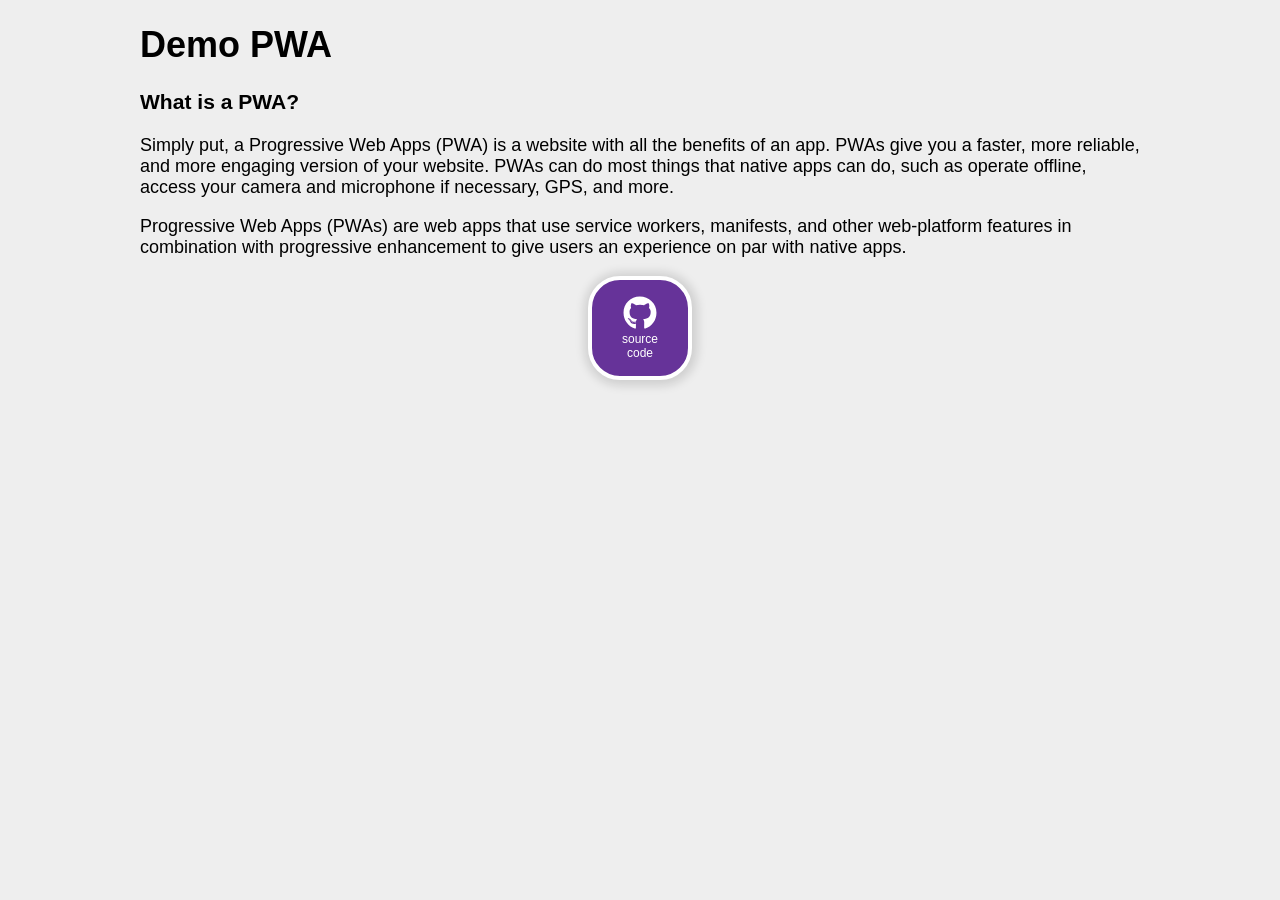
<file: index.html>
<!DOCTYPE html>
<html lang="en">

<head>
    <meta charset="UTF-8">
    <meta http-equiv="X-UA-Compatible" content="IE=edge">
    <meta name="viewport" content="width=device-width, initial-scale=1.0">

    <link rel="manifest" href="/manifest.json">

    <!-- ios support -->
    <link rel="apple-touch-icon" href="/assets/img/logo.png">
    <meta name="apple-mobile-web-app-status-bar" content="#000000">
    <meta name="theme-color" content="#000000">

    <title>Demo PWA | Home</title>

    <link rel="icon" href="/assets/img/logo.png">


    <link rel="stylesheet" href="/assets/css/style.css">

</head>

<body>

    <main>
        <h1>Demo PWA</h1>

        <h3>What is a PWA?</h3>

        <p>Simply put, a Progressive Web Apps (PWA) is a website with all the benefits of an app. PWAs give you a
            faster, more reliable, and more engaging
            version of your website. PWAs can do most things that native apps can do, such as operate offline, access
            your camera and microphone if
            necessary, GPS, and more.</p>

        <p>Progressive Web Apps (PWAs) are web apps that use service workers, manifests, and other web-platform features
            in
            combination with progressive enhancement to give users an experience on par with native apps.
        </p>

        <div class="btn-div">
            <div class="install-btn-container">
                <a href="javascript:void(0);" id="install">
                    <svg xmlns="http://www.w3.org/2000/svg" class="h-6 w-6" fill="none" viewBox="0 0 24 24"
                        stroke="currentColor" style="max-width: 10rem;">
                        <path stroke-linecap="round" stroke-linejoin="round" stroke-width="2"
                            d="M8 7H5a2 2 0 00-2 2v9a2 2 0 002 2h14a2 2 0 002-2V9a2 2 0 00-2-2h-3m-1 4l-3 3m0 0l-3-3m3 3V4" />
                    </svg>
                    <span>Install</span>
                </a>
            </div>

            <div>
                <a href="https://github.com/deytulsi18/pwa-demo-webapp/" id="source-code" target="_blank">
                    <svg aria-hidden="true" focusable="false" data-prefix="fab" data-icon="github" class="svg-inline--fa fa-github fa-w-16"
                        role="img" xmlns="http://www.w3.org/2000/svg" viewBox="0 0 496 512">
                        <path fill="currentColor"
                            d="M165.9 397.4c0 2-2.3 3.6-5.2 3.6-3.3.3-5.6-1.3-5.6-3.6 0-2 2.3-3.6 5.2-3.6 3-.3 5.6 1.3 5.6 3.6zm-31.1-4.5c-.7 2 1.3 4.3 4.3 4.9 2.6 1 5.6 0 6.2-2s-1.3-4.3-4.3-5.2c-2.6-.7-5.5.3-6.2 2.3zm44.2-1.7c-2.9.7-4.9 2.6-4.6 4.9.3 2 2.9 3.3 5.9 2.6 2.9-.7 4.9-2.6 4.6-4.6-.3-1.9-3-3.2-5.9-2.9zM244.8 8C106.1 8 0 113.3 0 252c0 110.9 69.8 205.8 169.5 239.2 12.8 2.3 17.3-5.6 17.3-12.1 0-6.2-.3-40.4-.3-61.4 0 0-70 15-84.7-29.8 0 0-11.4-29.1-27.8-36.6 0 0-22.9-15.7 1.6-15.4 0 0 24.9 2 38.6 25.8 21.9 38.6 58.6 27.5 72.9 20.9 2.3-16 8.8-27.1 16-33.7-55.9-6.2-112.3-14.3-112.3-110.5 0-27.5 7.6-41.3 23.6-58.9-2.6-6.5-11.1-33.3 2.6-67.9 20.9-6.5 69 27 69 27 20-5.6 41.5-8.5 62.8-8.5s42.8 2.9 62.8 8.5c0 0 48.1-33.6 69-27 13.7 34.7 5.2 61.4 2.6 67.9 16 17.7 25.8 31.5 25.8 58.9 0 96.5-58.9 104.2-114.8 110.5 9.2 7.9 17 22.9 17 46.4 0 33.7-.3 75.4-.3 83.6 0 6.5 4.6 14.4 17.3 12.1C428.2 457.8 496 362.9 496 252 496 113.3 383.5 8 244.8 8zM97.2 352.9c-1.3 1-1 3.3.7 5.2 1.6 1.6 3.9 2.3 5.2 1 1.3-1 1-3.3-.7-5.2-1.6-1.6-3.9-2.3-5.2-1zm-10.8-8.1c-.7 1.3.3 2.9 2.3 3.9 1.6 1 3.6.7 4.3-.7.7-1.3-.3-2.9-2.3-3.9-2-.6-3.6-.3-4.3.7zm32.4 35.6c-1.6 1.3-1 4.3 1.3 6.2 2.3 2.3 5.2 2.6 6.5 1 1.3-1.3.7-4.3-1.3-6.2-2.2-2.3-5.2-2.6-6.5-1zm-11.4-14.7c-1.6 1-1.6 3.6 0 5.9 1.6 2.3 4.3 3.3 5.6 2.3 1.6-1.3 1.6-3.9 0-6.2-1.4-2.3-4-3.3-5.6-2z">
                        </path>
                    </svg>
                    <span>source code</span>
                </a>
            </div>

        </div>

    </main>

    <script src="/assets/js/script.js"></script>
    <script src="/sw.js"></script>

</body>

</html>
</file>
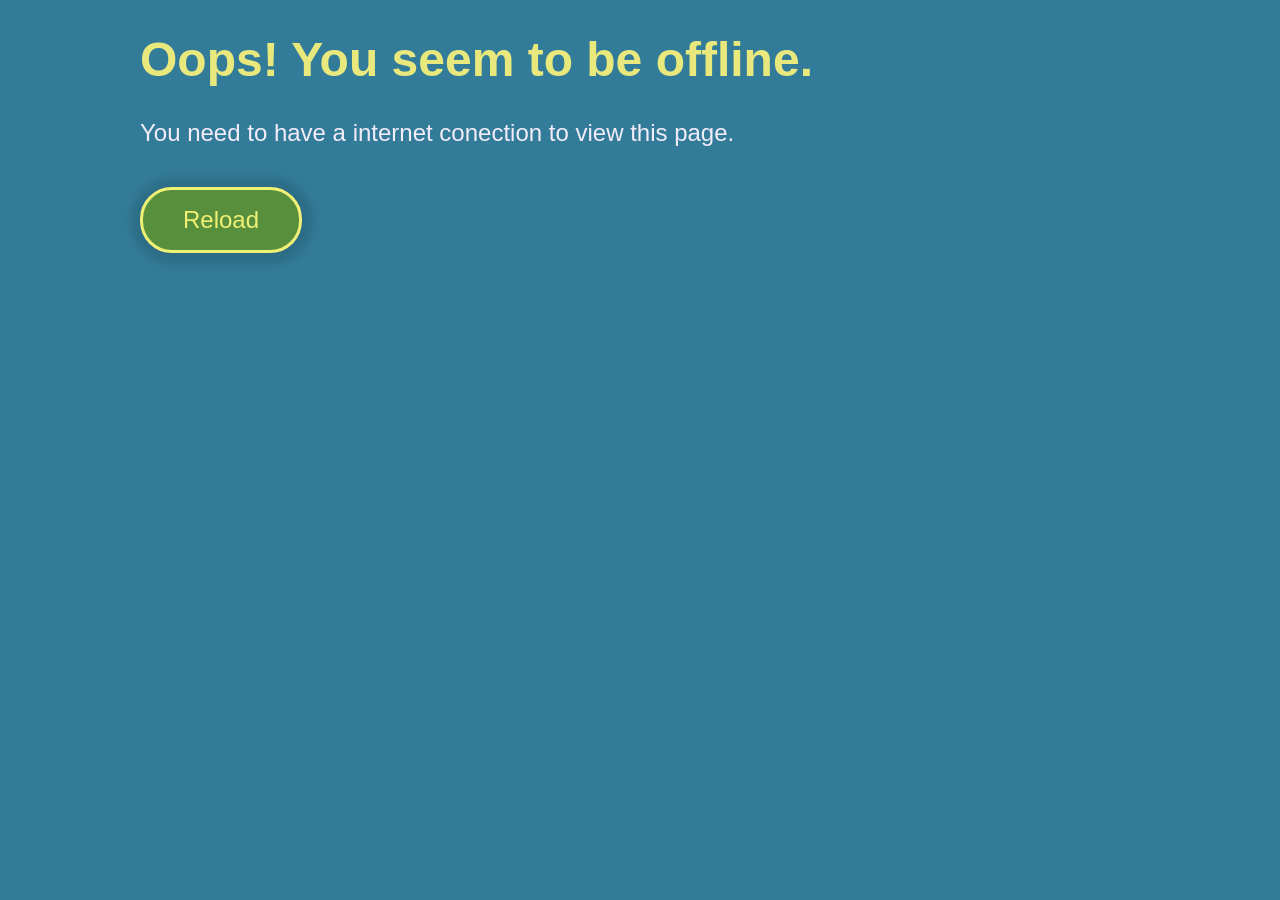
<file: offline.html>
<!DOCTYPE html>
<html lang="en">

<head>
    <meta charset="UTF-8">
    <meta http-equiv="X-UA-Compatible" content="IE=edge">
    <meta name="viewport" content="width=device-width, initial-scale=1.0">

    <link rel="manifest" href="/manifest.json">

    <!-- ios support -->
    <link rel="apple-touch-icon" href="/assets/img/logo.png">
    <meta name="apple-mobile-web-app-status-bar" content="#000000">
    <meta name="theme-color" content="#000000">

    <title>Demo PWA | Offline</title>

    <link rel="icon" href="/assets/img/logo.png">

    <style>
        *,
        *::before,
        *::after {
            -webkit-tap-highlight-color: transparent;
        }

        body {
            background-color: #eee;
            font-family: sans-serif;
            font-size: 1.5rem;
            background-color: hsl(197, 50%, 40%);
            color: hsl(60, 70%, 70%);
        }

        main {
            max-width: 1000px;
            margin: 0 auto;
            padding: 0 1rem;
        }

        p {
            font-family: Calibri, sans-serif;
            color: hsl(270, 50%, 95%);
        }

        #reload {
            font-family: Calibri, sans-serif;
            text-decoration: none;
            color: hsl(60, 80%, 70%);
            background-color: hsl(100, 40%, 40%);
            border-radius: 2rem;
            border: 3px solid hsl(60, 80%, 70%);
            box-shadow: 1px 1px 10px 10px hsla(0, 0%, 0%, 0.125);
            padding: 1rem 2.5rem;
            margin: 1rem 0;
            font-size: 1.5rem;
            cursor: pointer;
        }

        #reload:active {
            box-shadow: inset 1px 1px 10px 5px hsla(0, 0%, 0%, 0.25),
                1px 1px 10px 5px hsla(0, 0%, 0%, 0.125);
        }
    </style>

</head>

<body>

    <main>

        <h1>Oops! You seem to be offline.</h1>

        <p>You need to have a internet conection to view this page.</p>

        <button id="reload"> Reload</button>

    </main>

    <script>
        const reloadBtn = document.querySelector("#reload");

        reloadBtn.addEventListener('click', () => {
            reloadBtn.innerText = "Loading...";
            setTimeout(() => {
                window.location = "/";
            }, 500);
        });
    </script>

</body>

</html>
</file>
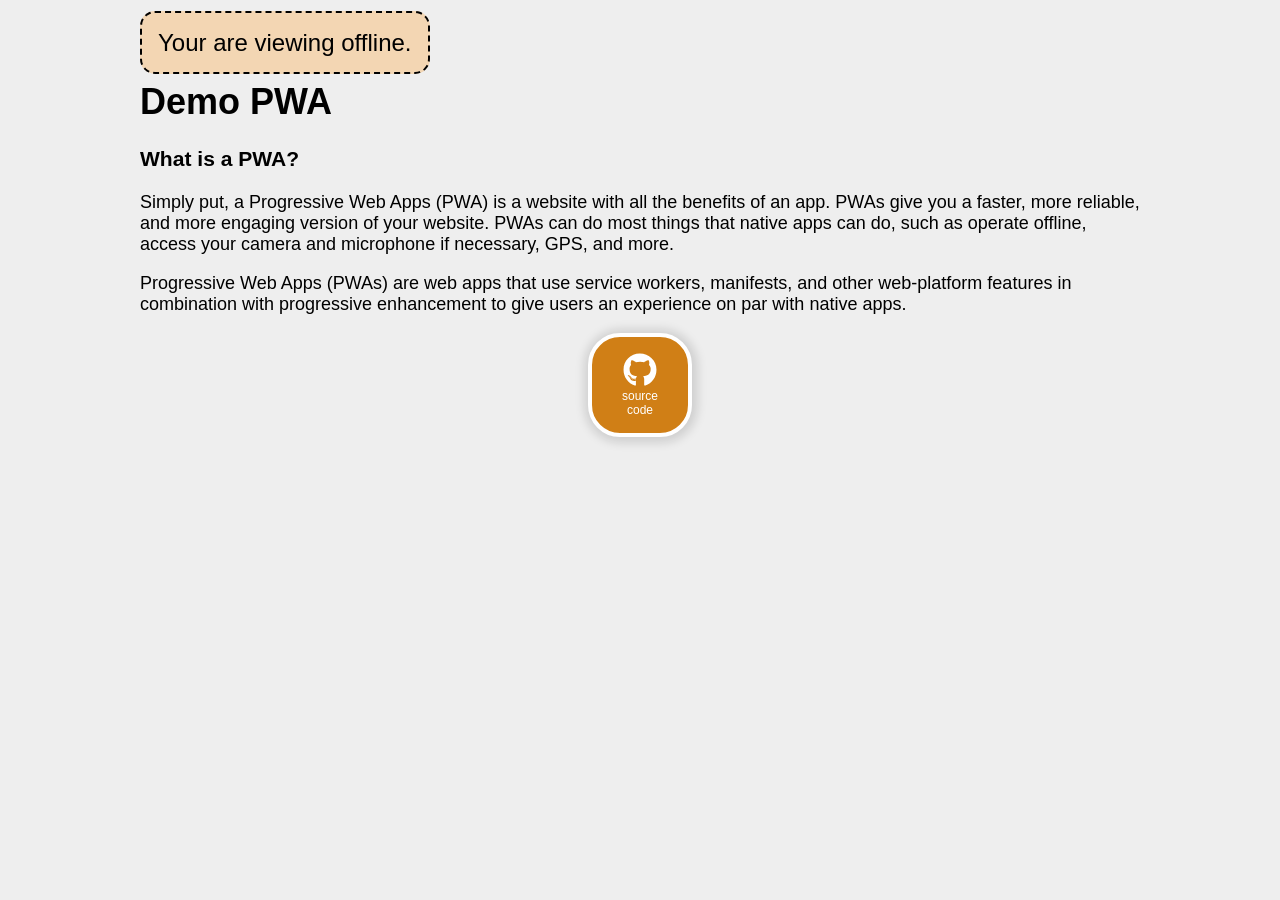
<file: primary.html>
<!DOCTYPE html>
<html lang="en">
  <head>
    <meta charset="UTF-8" />
    <meta http-equiv="X-UA-Compatible" content="IE=edge" />
    <meta name="viewport" content="width=device-width, initial-scale=1.0" />

    <link rel="manifest" href="/manifest.json" />

    <!-- ios support -->
    <link rel="apple-touch-icon" href="/assets/img/logo.png" />
    <meta name="apple-mobile-web-app-status-bar" content="#000000" />
    <meta name="theme-color" content="#000000" />

    <title>Demo PWA | Home</title>

    <link rel="icon" href="/assets/img/logo.png" />

    <!-- <link rel="stylesheet" href="/assets/css/style.css"> -->
    <style>
      *,
      *::before,
      *::after {
        -webkit-tap-highlight-color: transparent;
      }

      body {
        background-color: #eee;
        font-family: sans-serif;
        font-size: 1.125rem;
      }

      main {
        max-width: 1000px;
        margin: 0 auto;
        padding: 0 1rem;
      }

      .install-btn-container {
        display: none;
      }

      #install {
        border: 0.25em solid var(--link-color);
        font-size: 1.5rem;
        border: 0.25rem solid white;
        box-shadow: 1px 1px 10px 5px hsla(0, 0%, 0%, 0.125);
        border-radius: 2rem;
        padding: 1.5rem;
        transition: 0.3s;
        background-color: hsl(100, 50%, 40%);
        color: white;
        display: flex;
        flex-direction: column;
        justify-content: center;
        align-items: center;
        max-width: fit-content;
        text-decoration: none;
        font-family: Calibri, sans-serif;
        transition: 0.3s ease-in;
        cursor: pointer;
        max-width: 3rem;
        max-height: 3rem;
      }

      #install:active {
        box-shadow: inset 1px 1px 10px 5px hsla(0, 0%, 0%, 0.25),
          1px 1px 10px 5px hsla(0, 0%, 0%, 0.125);
      }

      #install svg {
        width: 2em;
      }

      #install span {
        font-size: 1rem;
        padding-top: 0.125rem;
      }

      .btn-div {
        display: flex;
        justify-content: space-evenly;
        align-items: center;
      }

      #source-code {
        border: 0.25em solid var(--link-color);
        font-size: 1.5rem;
        border: 0.25rem solid white;
        box-shadow: 1px 1px 10px 5px hsla(0, 0%, 0%, 0.125);
        border-radius: 2rem;
        padding: 1rem;
        transition: 0.3s;
        background-color: hsl(34, 81%, 45%);
        color: white;
        display: flex;
        flex-direction: column;
        justify-content: center;
        align-items: center;
        max-width: fit-content;
        text-decoration: none;
        transition: 0.3s ease-in;
        cursor: pointer;
        max-width: 4rem;
        max-height: 4rem;
        margin-left: auto;
      }

      #source-code:active {
        box-shadow: inset 1px 1px 10px 5px hsla(0, 0%, 0%, 0.25),
          1px 1px 10px 5px hsla(0, 0%, 0%, 0.125);
      }

      #source-code svg {
        width: 2em;
      }

      #source-code span {
        font-size: 0.75rem;
        padding-top: 0.125rem;
        text-align: center;
      }
      .offline-primary-div {
        border: 2px dashed black;
        border-radius: 15px;
        padding: 1rem;
        font-size: 1.5rem;
        font-family: sans-serif;
        background-color: rgba(255, 140, 0, 0.25);
      }
    </style>
  </head>

  <body>
    <main>
      <br />
      <span class="offline-primary-div">Your are viewing offline.</span>
      <br />
      <h1>Demo PWA</h1>

      <h3>What is a PWA?</h3>

      <p>
        Simply put, a Progressive Web Apps (PWA) is a website with all the
        benefits of an app. PWAs give you a faster, more reliable, and more
        engaging version of your website. PWAs can do most things that native
        apps can do, such as operate offline, access your camera and microphone
        if necessary, GPS, and more.
      </p>

      <p>
        Progressive Web Apps (PWAs) are web apps that use service workers,
        manifests, and other web-platform features in combination with
        progressive enhancement to give users an experience on par with native
        apps.
      </p>

      <div class="btn-div">
        <div class="install-btn-container">
          <a href="javascript:void(0);" id="install">
            <svg
              xmlns="http://www.w3.org/2000/svg"
              class="h-6 w-6"
              fill="none"
              viewBox="0 0 24 24"
              stroke="currentColor"
              style="max-width: 10rem"
            >
              <path
                stroke-linecap="round"
                stroke-linejoin="round"
                stroke-width="2"
                d="M8 7H5a2 2 0 00-2 2v9a2 2 0 002 2h14a2 2 0 002-2V9a2 2 0 00-2-2h-3m-1 4l-3 3m0 0l-3-3m3 3V4"
              />
            </svg>
            <span>Install</span>
          </a>
        </div>

        <div>
          <a
            href="https://github.com/deytulsi18/pwa-demo-webapp/"
            id="source-code"
            target="_blank"
          >
            <svg
              aria-hidden="true"
              focusable="false"
              data-prefix="fab"
              data-icon="github"
              class="svg-inline--fa fa-github fa-w-16"
              role="img"
              xmlns="http://www.w3.org/2000/svg"
              viewBox="0 0 496 512"
            >
              <path
                fill="currentColor"
                d="M165.9 397.4c0 2-2.3 3.6-5.2 3.6-3.3.3-5.6-1.3-5.6-3.6 0-2 2.3-3.6 5.2-3.6 3-.3 5.6 1.3 5.6 3.6zm-31.1-4.5c-.7 2 1.3 4.3 4.3 4.9 2.6 1 5.6 0 6.2-2s-1.3-4.3-4.3-5.2c-2.6-.7-5.5.3-6.2 2.3zm44.2-1.7c-2.9.7-4.9 2.6-4.6 4.9.3 2 2.9 3.3 5.9 2.6 2.9-.7 4.9-2.6 4.6-4.6-.3-1.9-3-3.2-5.9-2.9zM244.8 8C106.1 8 0 113.3 0 252c0 110.9 69.8 205.8 169.5 239.2 12.8 2.3 17.3-5.6 17.3-12.1 0-6.2-.3-40.4-.3-61.4 0 0-70 15-84.7-29.8 0 0-11.4-29.1-27.8-36.6 0 0-22.9-15.7 1.6-15.4 0 0 24.9 2 38.6 25.8 21.9 38.6 58.6 27.5 72.9 20.9 2.3-16 8.8-27.1 16-33.7-55.9-6.2-112.3-14.3-112.3-110.5 0-27.5 7.6-41.3 23.6-58.9-2.6-6.5-11.1-33.3 2.6-67.9 20.9-6.5 69 27 69 27 20-5.6 41.5-8.5 62.8-8.5s42.8 2.9 62.8 8.5c0 0 48.1-33.6 69-27 13.7 34.7 5.2 61.4 2.6 67.9 16 17.7 25.8 31.5 25.8 58.9 0 96.5-58.9 104.2-114.8 110.5 9.2 7.9 17 22.9 17 46.4 0 33.7-.3 75.4-.3 83.6 0 6.5 4.6 14.4 17.3 12.1C428.2 457.8 496 362.9 496 252 496 113.3 383.5 8 244.8 8zM97.2 352.9c-1.3 1-1 3.3.7 5.2 1.6 1.6 3.9 2.3 5.2 1 1.3-1 1-3.3-.7-5.2-1.6-1.6-3.9-2.3-5.2-1zm-10.8-8.1c-.7 1.3.3 2.9 2.3 3.9 1.6 1 3.6.7 4.3-.7.7-1.3-.3-2.9-2.3-3.9-2-.6-3.6-.3-4.3.7zm32.4 35.6c-1.6 1.3-1 4.3 1.3 6.2 2.3 2.3 5.2 2.6 6.5 1 1.3-1.3.7-4.3-1.3-6.2-2.2-2.3-5.2-2.6-6.5-1zm-11.4-14.7c-1.6 1-1.6 3.6 0 5.9 1.6 2.3 4.3 3.3 5.6 2.3 1.6-1.3 1.6-3.9 0-6.2-1.4-2.3-4-3.3-5.6-2z"
              ></path>
            </svg>
            <span>source code</span>
          </a>
        </div>
      </div>
    </main>
  </body>
</html>
</file>
<file: assets/css/style.css>
*,
*::before,
*::after {
  -webkit-tap-highlight-color: transparent;
}

body {
  background-color: #eee;
  font-family: sans-serif;
  font-size: 1.125rem;
}

main {
  max-width: 1000px;
  margin: 0 auto;
  padding: 0 1rem;
}

.install-btn-container {
  display: none;
}

#install {
  border: 0.25em solid var(--link-color);
  font-size: 1.5rem;
  border: 0.25rem solid white;
  box-shadow: 1px 1px 10px 5px hsla(0, 0%, 0%, 0.125);
  border-radius: 2rem;
  padding: 1.5rem;
  transition: 0.3s;
  background-color: hsl(100, 50%, 40%);
  color: white;
  display: flex;
  flex-direction: column;
  justify-content: center;
  align-items: center;
  max-width: fit-content;
  text-decoration: none;
  font-family: Calibri, sans-serif;
  transition: 0.3s ease-in;
  cursor: pointer;
  max-width: 3rem;
  max-height: 3rem;
}

#install:active {
  box-shadow: inset 1px 1px 10px 5px hsla(0, 0%, 0%, 0.25),
   1px 1px 10px 5px hsla(0, 0%, 0%, 0.125);
}

#install svg {
  width: 2em;
}

#install span {
  font-size: 1rem;
  padding-top: 0.125rem;
}

.btn-div {
  display: flex;
  justify-content: space-evenly;
  align-items: center;
}

#source-code {
  border: 0.25em solid var(--link-color);
  font-size: 1.5rem;
  border: 0.25rem solid white;
  box-shadow: 1px 1px 10px 5px hsla(0, 0%, 0%, 0.125);
  border-radius: 2rem;
  padding: 1rem;
  transition: 0.3s;
  background-color: hsl(270, 50%, 40%);
  color: white;
  display: flex;
  flex-direction: column;
  justify-content: center;
  align-items: center;
  max-width: fit-content;
  text-decoration: none;
  transition: 0.3s ease-in;
  cursor: pointer;
  max-width: 4rem;
  max-height: 4rem;
  margin-left: auto;
}

#source-code:active {
  box-shadow: inset 1px 1px 10px 5px hsla(0, 0%, 0%, 0.25),
   1px 1px 10px 5px hsla(0, 0%, 0%, 0.125);
}

#source-code svg {
  width: 2em;
}

#source-code span {
  font-size: 0.75rem;
  padding-top: 0.125rem;
  text-align: center;
}
</file>
